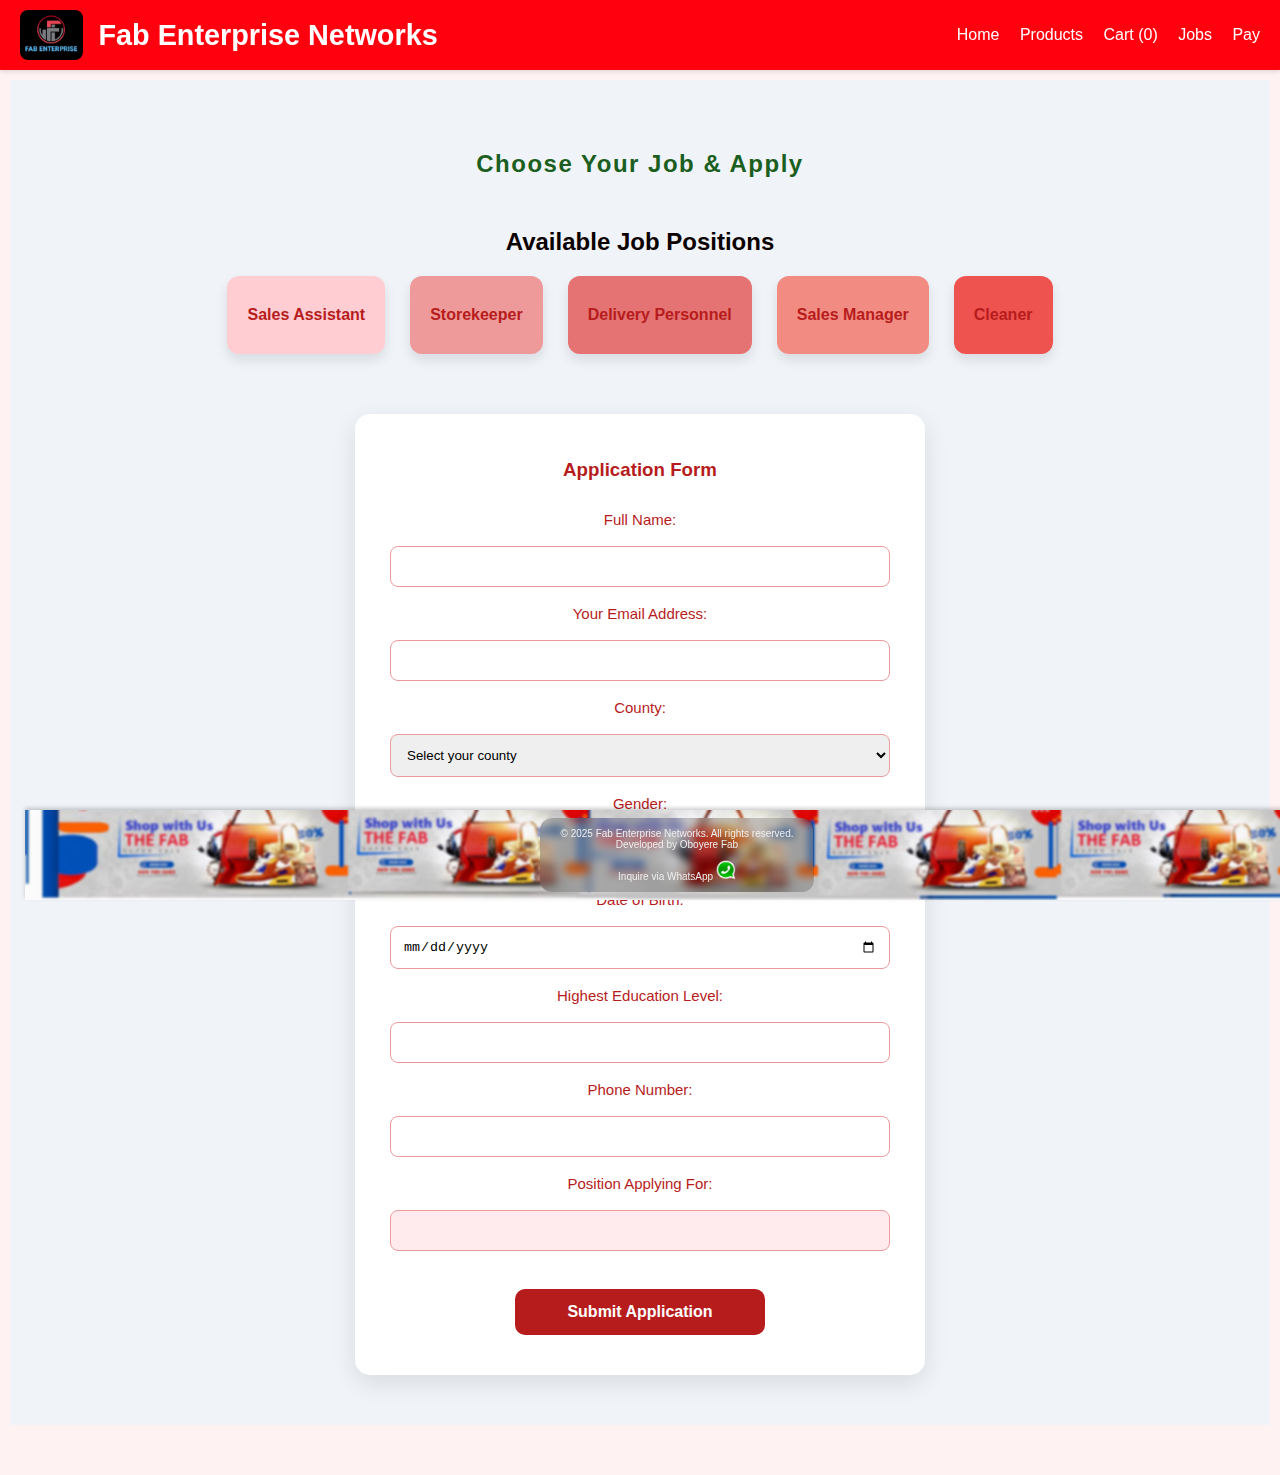
<file: apply.html>
<!DOCTYPE html>
<html lang="en">
<head>
  <meta charset="UTF-8" />
  <meta name="viewport" content="width=device-width, initial-scale=1.0" />
  <title>Apply for a Job - Fab Enterprise Networks</title>
  <link rel="stylesheet" href="style.css" />
</head>
<body>

  <!-- Navbar -->
  <header class="navbar">
    <div class="logo-container">
      <img src="FAB ENTERPRISE LOGO.jpg" alt="Fabian Networks Logo" class="logo" />
      <h1>Fab Enterprise Networks</h1>
    </div>
    <nav>
      <a href="index.html#home">Home</a>
      <a href="products.html">Products</a>
      <a href="cart.html">Cart (<span id="cart-count">0</span>)</a>
      <a href="apply.html">Jobs</a>
      <a href="apply.html">Pay</a>
    </nav>
  </header>

<section id="apply" class="section" style="padding: 50px 15px; background: #f0f4f8; font-family: 'Poppins', sans-serif;">

  <h2 style="text-align: center; color: #1b5e20; font-weight: 800; letter-spacing: 1.5px; margin-bottom: 50px;">
    Choose Your Job & Apply
  </h2>

  <h2>Available Job Positions</h2>

  <!-- Job Positions Cards -->
  <div style="display: flex; flex-wrap: wrap; justify-content: center; gap: 25px; margin-bottom: 60px;">
    <div class="job-card" data-position="Sales Assistant" tabindex="0" style="cursor: pointer; max-width: 220px; background: #ffcdd2; border-radius: 12px; box-shadow: 0 6px 12px rgba(0,0,0,0.1); padding: 30px 20px; color: #b71c1c; font-weight: 700; text-align: center; transition: transform 0.3s, box-shadow 0.3s;">
      Sales Assistant
    </div>
    <div class="job-card" data-position="Storekeeper" tabindex="0" style="cursor: pointer; max-width: 220px; background: #ef9a9a; border-radius: 12px; box-shadow: 0 6px 12px rgba(0,0,0,0.1); padding: 30px 20px; color: #b71c1c; font-weight: 700; text-align: center;">
      Storekeeper
    </div>
    <div class="job-card" data-position="Delivery Personnel" tabindex="0" style="cursor: pointer; max-width: 220px; background: #e57373; border-radius: 12px; box-shadow: 0 6px 12px rgba(0,0,0,0.1); padding: 30px 20px; color: #b71c1c; font-weight: 700; text-align: center;">
      Delivery Personnel
    </div>
    <div class="job-card" data-position="Sales Manager" tabindex="0" style="cursor: pointer; max-width: 220px; background: #f28b82; border-radius: 12px; box-shadow: 0 6px 12px rgba(0,0,0,0.1); padding: 30px 20px; color: #b71c1c; font-weight: 700; text-align: center;">
      Sales Manager
    </div>
    <div class="job-card" data-position="Cleaner" tabindex="0" style="cursor: pointer; max-width: 220px; background: #ef5350; border-radius: 12px; box-shadow: 0 6px 12px rgba(0,0,0,0.1); padding: 30px 20px; color: #b71c1c; font-weight: 700; text-align: center;">
      Cleaner
    </div>
  </div>

  <!-- Application Form -->
  <div style="max-width: 500px; margin: 0 auto; background: #ffffff; border-radius: 15px; box-shadow: 0 8px 24px rgba(0,0,0,0.1); padding: 40px 35px;">
    <h3 style="text-align: center; color: #b71c1c; margin-bottom: 30px;">Application Form</h3>

    <form id="jobForm" method="POST" action="https://formspree.io/f/xdkzoezb" style="display: flex; flex-direction: column; gap: 18px; font-size: 15px; color: #b71c1c;">
      <label for="name">Full Name:</label>
      <input type="text" id="name" name="Full Name" required style="padding: 12px; border: 1.8px solid #ef9a9a; border-radius: 8px;">

      <label for="email">Your Email Address:</label>
      <input type="email" id="email" name="Email" required style="padding: 12px; border: 1.8px solid #ef9a9a; border-radius: 8px;">

      <label for="county">County:</label>
      <select id="county" name="County" required style="padding: 12px; border: 1.8px solid #ef9a9a; border-radius: 8px;">
        <option value="" disabled selected>Select your county</option>
        <option>Baringo</option>
        <option>Bomet</option>
        <option>Bungoma</option>
        <option>Busia</option>
        <option>Elgeyo Marakwet</option>
        <option>Embu</option>
        <option>Garissa</option>
        <option>Homa Bay</option>
        <option>Isiolo</option>
        <option>Kajiado</option>
        <option>Kakamega</option>
        <option>Kericho</option>
        <option>Kiambu</option>
        <option>Kilifi</option>
        <option>Kirinyaga</option>
        <option>Kisii</option>
        <option>Kisumu</option>
        <option>Kitui</option>
        <option>Kwale</option>
        <option>Laikipia</option>
        <option>Lamu</option>
        <option>Machakos</option>
        <option>Makueni</option>
        <option>Mandera</option>
        <option>Meru</option>
        <option>Migori</option>
        <option>Mombasa</option>
        <option>Murang'a</option>
        <option>Nairobi</option>
        <option>Nakuru</option>
        <option>Nandi</option>
        <option>Narok</option>
        <option>Nyamira</option>
        <option>Nyandarua</option>
        <option>Nyeri</option>
        <option>Samburu</option>
        <option>Siaya</option>
        <option>Taita Taveta</option>
        <option>Tana River</option>
        <option>Tharaka-Nithi</option>
        <option>Trans Nzoia</option>
        <option>Turkana</option>
        <option>Uasin Gishu</option>
        <option>Vihiga</option>
        <option>Wajir</option>
        <option>West Pokot</option>
      </select>

      <label for="gender">Gender:</label>
      <select id="gender" name="Gender" required style="padding: 12px; border: 1.8px solid #ef9a9a; border-radius: 8px;">
        <option value="" disabled selected>Select Gender</option>
        <option value="Male">Male</option>
        <option value="Female">Female</option>
      </select>

      <label for="dob">Date of Birth:</label>
      <input type="date" id="dob" name="Date of Birth" required style="padding: 12px; border: 1.8px solid #ef9a9a; border-radius: 8px;">

      <label for="education">Highest Education Level:</label>
      <input type="text" id="education" name="Education" required style="padding: 12px; border: 1.8px solid #ef9a9a; border-radius: 8px;">

      <label for="phone">Phone Number:</label>
      <input type="text" id="phone" name="Phone" required style="padding: 12px; border: 1.8px solid #ef9a9a; border-radius: 8px;">

      <label for="position">Position Applying For:</label>
      <input type="text" id="position" name="Position" readonly required style="padding: 12px; border: 1.8px solid #ef9a9a; border-radius: 8px; background: #ffebee; color: #b71c1c; font-weight: 700;">

      <div style="text-align: center;">
        <button type="submit" style="background-color: #b71c1c; color: white; font-weight: 700; padding: 14px 30px; border-radius: 10px; border: none; cursor: pointer; font-size: 16px; margin-top: 20px;">Submit Application</button>
      </div>

      <p id="successMessage" style="display: none; text-align: center; color: green; font-weight: bold; margin-top: 20px;">Thank you for applying! ✅</p>
    </form>
  </div>


<script>
  // Auto-fill position from job card
  document.querySelectorAll('.job-card').forEach(card => {
    card.addEventListener('click', () => {
      const selected = card.getAttribute('data-position');
      document.getElementById('position').value = selected;
      document.getElementById('name').focus();
    });
  });

  // Optional: Display success message after real submission (if desired)
  document.getElementById('jobForm').addEventListener('submit', function () {
    setTimeout(() => {
      document.getElementById('successMessage').style.display = 'block';
    }, 1000);
  });
</script>

  <!-- Footer -->
  <footer class="footer">
    <div class="footer-hero-bg"></div>
    <div class="footer-content">
      <div class="footer-message-box">
        &copy; 2025 Fab Enterprise Networks. All rights reserved.<br>
        Developed by Oboyere Fab <br>
        Inquire via WhatsApp
        <a href="https://wa.me/254759064950" target="_blank" class="whatsapp-link">
          <img src="wat.png" alt="WhatsApp" class="whatsapp-icon">
        </a>
      </div>
    </div>
  </footer>

  <script src="script.js"></script>
</body>
</html>
</file>
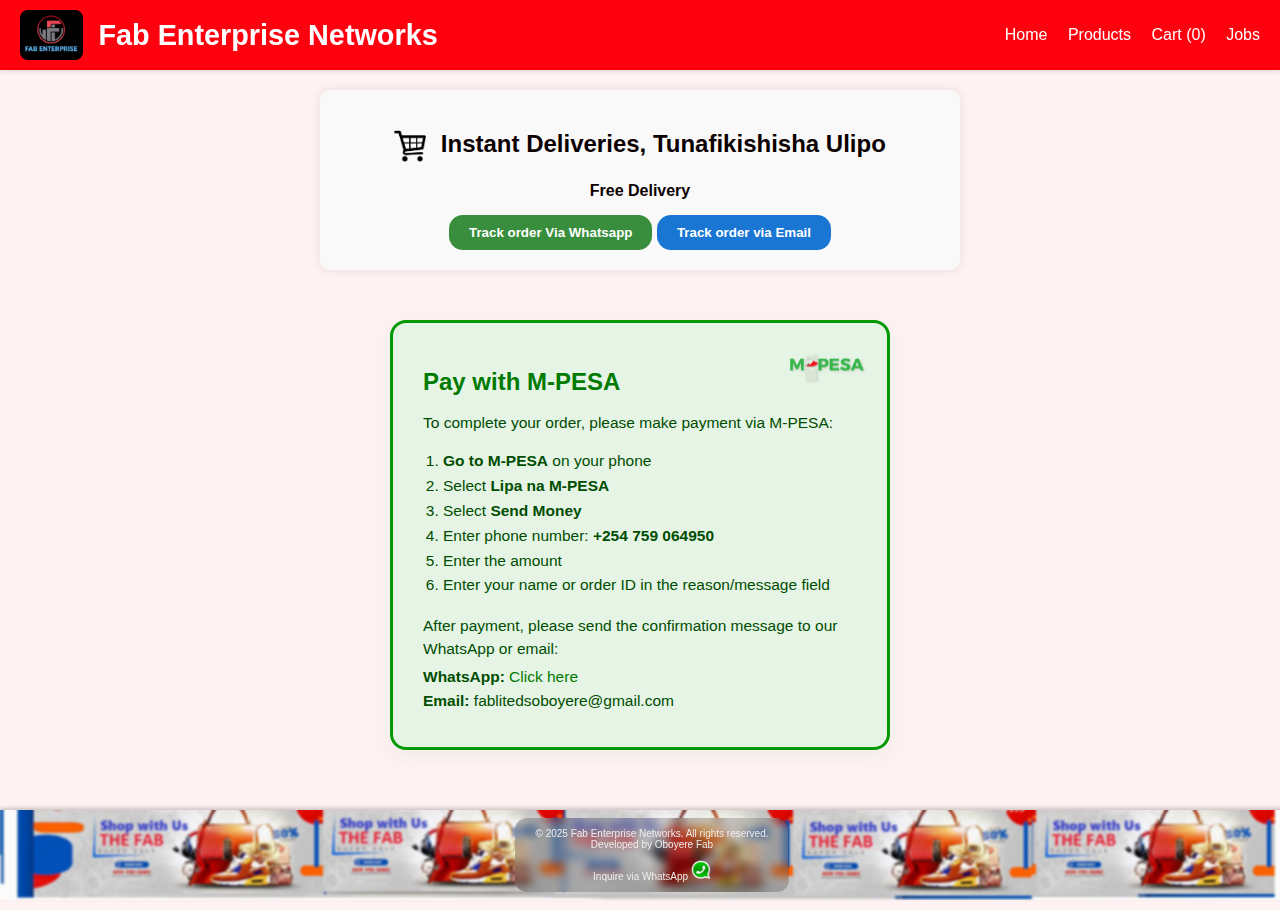
<file: cart.html>
<!DOCTYPE html>
<html lang="en">
<head>
  <meta charset="UTF-8" />
  <meta name="viewport" content="width=device-width, initial-scale=1.0" />
  <title>Our Products - Fab Enterprise Networks</title>
  <link rel="stylesheet" href="style.css" />
</head>
<body>

  <!-- Navbar -->
  <header class="navbar">
    <div class="logo-container">
      <img src="FAB ENTERPRISE LOGO.jpg" alt="Fabian Networks Logo" class="logo" />
      <h1>Fab Enterprise Networks</h1>
    </div>
    <nav>
      <a href="index.html#home">Home</a>
      <a href="products.html">Products</a>
      <a href="cart.html">Cart (<span id="cart-count">0</span>)</a>
      <a href="apply.html">Jobs</a>
    </nav>
  </header>

    <!-- Cart Section -->
  <section id="cart-tab" class="section">
    <h2>
      <img src="cart.png" alt="Cart Icon" style="width: 32px; height: 32px; vertical-align: middle; margin-right: 8px;">
      Instant Deliveries, Tunafikishisha Ulipo
    </h2>

    <ul id="cart" class="cart-list"></ul>

    <div id="cart-total" style="font-weight: bold; margin-top: 10px;">Free Delivery</div>

    <button onclick="checkout()" class="checkout-btn">Track order Via Whatsapp</button>
    <button onclick="checkoutEmail()" class="checkout-btn" style="background-color: #1976d2; margin-top: 5px;">
      Track order via Email
    </button>
  </section>

  <!-- M-PESA Section -->
<section class="mpesa-instructions section" style="
  max-width: 500px;
  margin: 50px auto 120px auto;
  position: relative;
  z-index: 1;
  padding: 25px 30px 30px 30px;
  border: 3px solid #009900; /* strong green border */
  border-radius: 16px;
  background-color: #e6f4e6; /* light green background */
  box-shadow: 0 6px 15px rgba(210, 224, 210, 0.3);
  font-family: Arial, sans-serif;
  color: #004d00;
  box-sizing: border-box;
">

  <!-- Safaricom logo top right -->
  <img 
    src="Mpesa-Logo.png" 
    alt="Safaricom Logo" 
    style="
      position: absolute;
      top: 15px;
      right: 20px;
      width: 80px;
      height: auto;
      filter: drop-shadow(1px 1px 1px rgba(0,0,0,0.15));
    "
  >

  <h2 style="color: #007a00; font-size: 24px; margin-bottom: 15px;">Pay with M-PESA</h2>
  
  <p style="font-size: 15.5px; line-height: 1.5;">
    To complete your order, please make payment via M-PESA:
  </p>
  
  <ul style="font-size: 15.5px; line-height: 1.6; margin-left: 20px;">
    <li><strong>Go to M-PESA</strong> on your phone</li>
    <li>Select <strong>Lipa na M-PESA</strong></li>
    <li>Select <strong>Send Money</strong></li>
    <li>Enter phone number: <strong>+254 759 064950</strong></li>
    <li>Enter the amount</li>
    <li>Enter your name or order ID in the reason/message field</li>
  </ul>
  
  <p style="font-size: 15.5px; line-height: 1.5;">
    After payment, please send the confirmation message to our WhatsApp or email:
  </p>
  
  <p style="font-size: 15.5px; line-height: 1.5;">
    <strong>WhatsApp:</strong>
    <a href="https://wa.me/254759064950" target="_blank" style="color: #007a00; text-decoration: none;">Click here</a><br>
    <strong>Email:</strong> fablitedsoboyere@gmail.com
  </p>
</section>

  <!-- Footer -->
  <footer class="footer">
    <div class="footer-hero-bg"></div>
    <div class="footer-content">
      <div class="footer-message-box">
        &copy; 2025 Fab Enterprise Networks. All rights reserved.<br>
        Developed by Oboyere Fab <br>
        Inquire via WhatsApp
        <a href="https://wa.me/254759064950" target="_blank" class="whatsapp-link">
          <img src="wat.png" alt="WhatsApp" class="whatsapp-icon">
        </a>
      </div>
    </div>
  </footer>

  <script src="script.js"></script>
</body>
</html>
</file>
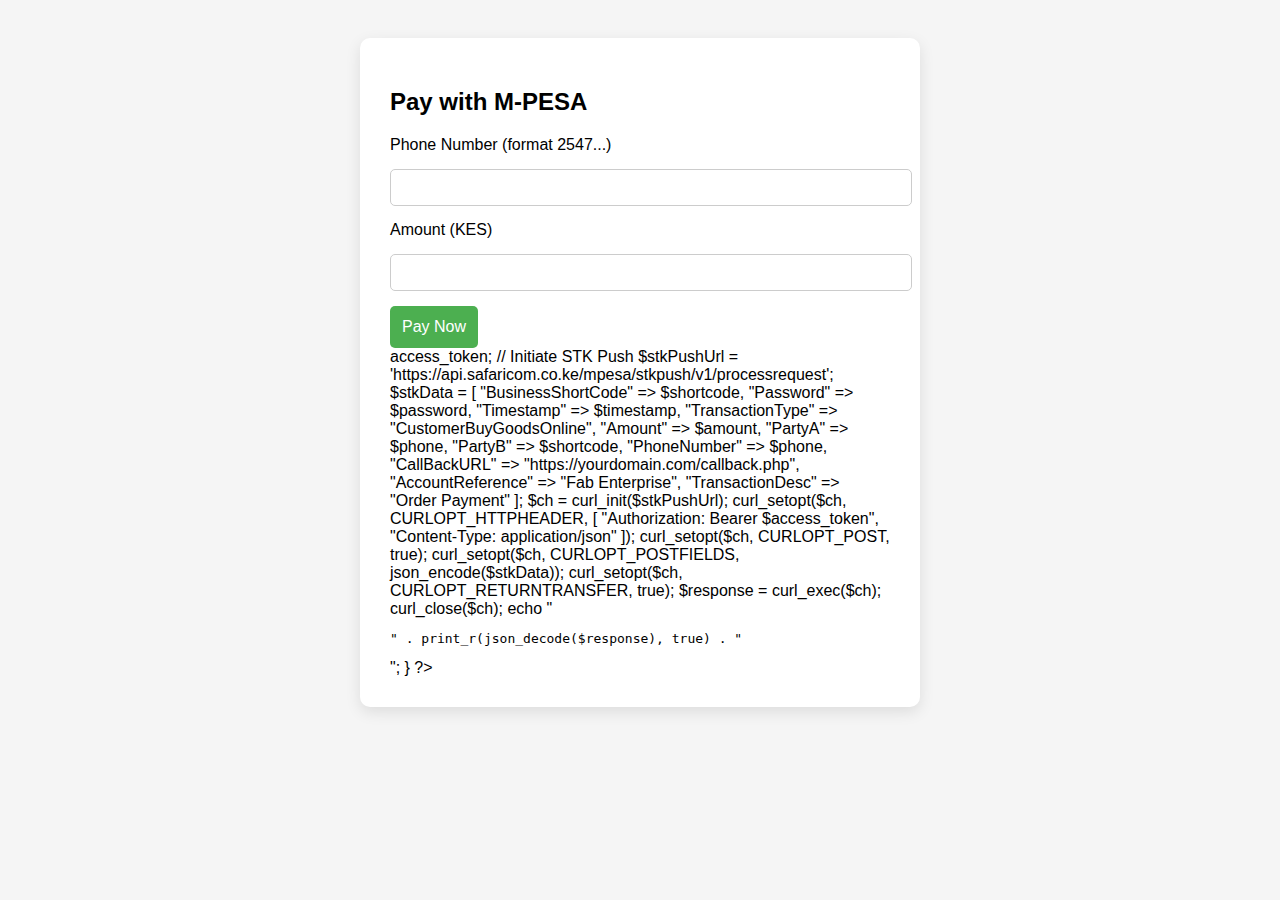
<file: lipa na mpesa.html>
<!DOCTYPE html>
<html lang="en">
<head>
  <meta charset="UTF-8">
  <meta name="viewport" content="width=device-width, initial-scale=1.0">
  <title>Fab Enterprise M-PESA Payment</title>
  <style>
    body { font-family: Arial, sans-serif; padding: 30px; background: #f5f5f5; }
    .container { max-width: 500px; margin: auto; background: white; padding: 30px; border-radius: 10px; box-shadow: 0 5px 15px rgba(0,0,0,0.1); }
    label, input { display: block; width: 100%; margin-bottom: 15px; }
    input { padding: 10px; border-radius: 5px; border: 1px solid #ccc; }
    button { padding: 12px; background: #4caf50; color: white; border: none; border-radius: 5px; cursor: pointer; font-size: 16px; }
    button:hover { background: #43a047; }
  </style>
</head>
<body>
  <div class="container">
    <h2>Pay with M-PESA</h2>
    <form method="POST">
      <label for="phone">Phone Number (format 2547...)</label>
      <input type="text" name="phone" required>
      <label for="amount">Amount (KES)</label>
      <input type="number" name="amount" required>
      <button type="submit">Pay Now</button>
    </form>
    <?php
    if ($_SERVER['REQUEST_METHOD'] === 'POST') {
      $consumerKey = '7YhN4J4hbsy5WmXAzMYMhCxnvcmFi6k2yWkAfluAYG4QZMAt';
      $consumerSecret = 'gkEoCbMP7VUQXsAt9ReJDQbdzYscwWMZ8MRSWIA6d2kB9TnMZChoVEHyDeo4behv';
      $shortcode = '9009945';
      $passkey = 'YOUR_PASSKEY_HERE'; // Replace with actual passkey

      $phone = htmlspecialchars($_POST['phone']);
      $amount = htmlspecialchars($_POST['amount']);
      $timestamp = date('YmdHis');
      $password = base64_encode($shortcode . $passkey . $timestamp);

      // Get access token
      $credentials = base64_encode("$consumerKey:$consumerSecret");
      $token_url = 'https://api.safaricom.co.ke/oauth/v1/generate?grant_type=client_credentials';

      $ch = curl_init($token_url);
      curl_setopt($ch, CURLOPT_HTTPHEADER, ["Authorization: Basic $credentials"]);
      curl_setopt($ch, CURLOPT_RETURNTRANSFER, true);
      $token_response = curl_exec($ch);
      curl_close($ch);

      $access_token = json_decode($token_response)->access_token;

      // Initiate STK Push
      $stkPushUrl = 'https://api.safaricom.co.ke/mpesa/stkpush/v1/processrequest';
      $stkData = [
        "BusinessShortCode" => $shortcode,
        "Password" => $password,
        "Timestamp" => $timestamp,
        "TransactionType" => "CustomerBuyGoodsOnline",
        "Amount" => $amount,
        "PartyA" => $phone,
        "PartyB" => $shortcode,
        "PhoneNumber" => $phone,
        "CallBackURL" => "https://yourdomain.com/callback.php",
        "AccountReference" => "Fab Enterprise",
        "TransactionDesc" => "Order Payment"
      ];

      $ch = curl_init($stkPushUrl);
      curl_setopt($ch, CURLOPT_HTTPHEADER, [
        "Authorization: Bearer $access_token",
        "Content-Type: application/json"
      ]);
      curl_setopt($ch, CURLOPT_POST, true);
      curl_setopt($ch, CURLOPT_POSTFIELDS, json_encode($stkData));
      curl_setopt($ch, CURLOPT_RETURNTRANSFER, true);

      $response = curl_exec($ch);
      curl_close($ch);

      echo "<pre>" . print_r(json_decode($response), true) . "</pre>";
    }
    ?>
  </div>
</body>
</html>
</file>
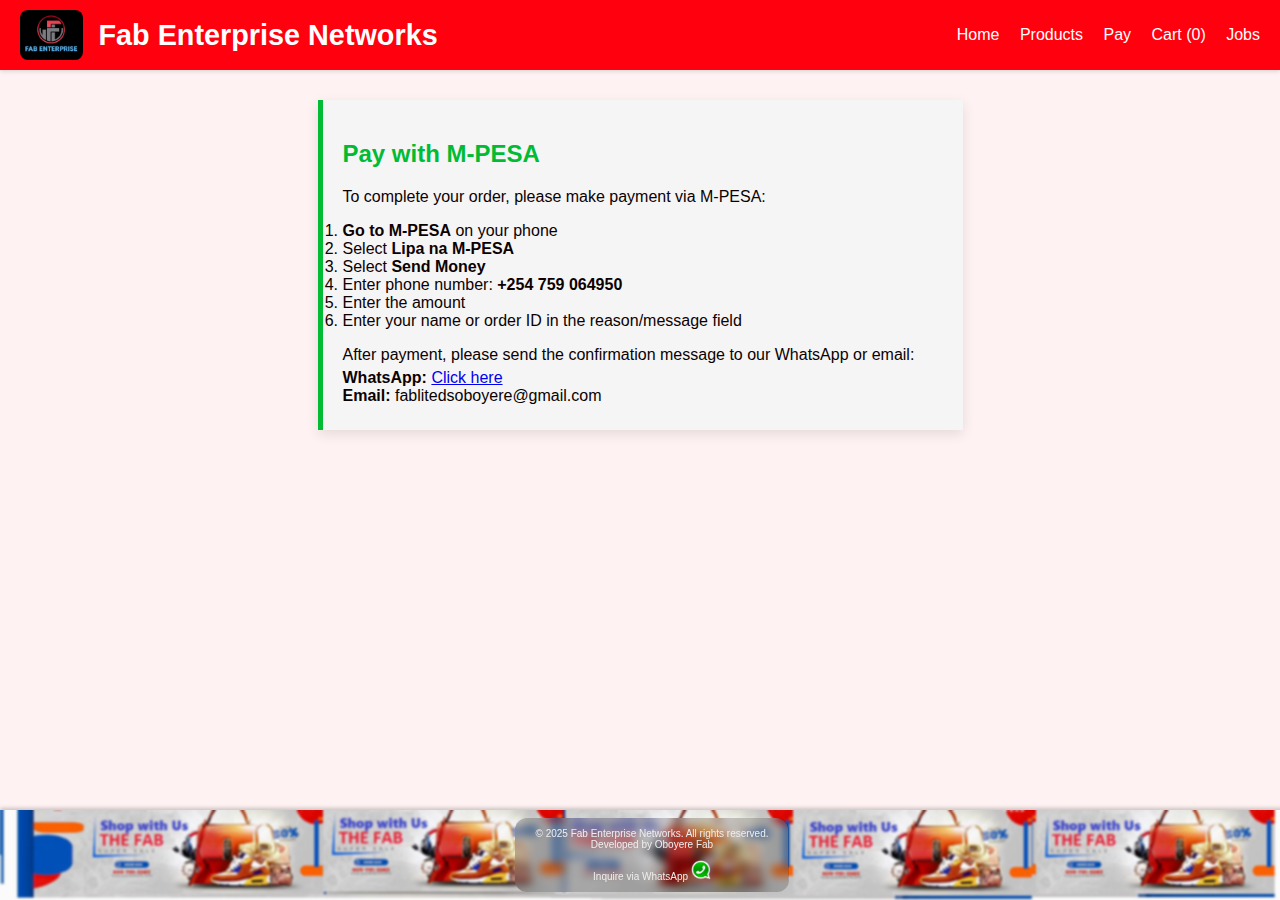
<file: mpesa.html>
<!DOCTYPE html>
<html lang="en">
<head>
  <meta charset="UTF-8" />
  <meta name="viewport" content="width=device-width, initial-scale=1.0"/>
  <title>Pay with M-PESA - Fab Enterprise Networks</title>
  <link rel="stylesheet" href="style.css" />
</head>
<body>

  <!-- Navbar -->
  <header class="navbar">
    <div class="logo-container">
      <img src="FAB ENTERPRISE LOGO.jpg" alt="Fabian Networks Logo" class="logo" />
      <h1>Fab Enterprise Networks</h1>
    </div>
    <nav>
      <a href="index.html#home">Home</a>
      <a href="products.html">Products</a>
      <a href="mpesa.html">Pay</a>
      <a href="cart.html">Cart (<span id="cart-count">0</span>)</a>
      <a href="apply.html">Jobs</a>
    </nav>
  </header>

  <!-- M-PESA Section -->
  <section class="mpesa-instructions">
    <h2>Pay with M-PESA</h2>
    <p>To complete your order, please make payment via M-PESA:</p>
    <ul>
      <li><strong>Go to M-PESA</strong> on your phone</li>
      <li>Select <strong>Lipa na M-PESA</strong></li>
      <li>Select <strong>Send Money</strong></li>
      <li>Enter phone number: <strong>+254 759 064950</strong></li>
      <li>Enter the amount</li>
      <li>Enter your name or order ID in the reason/message field</li>
    </ul>
    <p>After payment, please send the confirmation message to our WhatsApp or email:</p>
    <p>
      <strong>WhatsApp:</strong> 
      <a href="https://wa.me/254759064950" target="_blank">Click here</a><br>
      <strong>Email:</strong> fablitedsoboyere@gmail.com
    </p>
  </section>

  <!-- Footer -->
  <footer class="footer">
    <div class="footer-hero-bg"></div>
    <div class="footer-content">
      <div class="footer-message-box">
        &copy; 2025 Fab Enterprise Networks. All rights reserved.<br>
        Developed by Oboyere Fab <br>
        Inquire via WhatsApp
        <a href="https://wa.me/254759064950" target="_blank" class="whatsapp-link">
          <img src="wat.png" alt="WhatsApp" class="whatsapp-icon">
        </a>
      </div>
    </div>
  </footer>

</body>
</html>
</file>
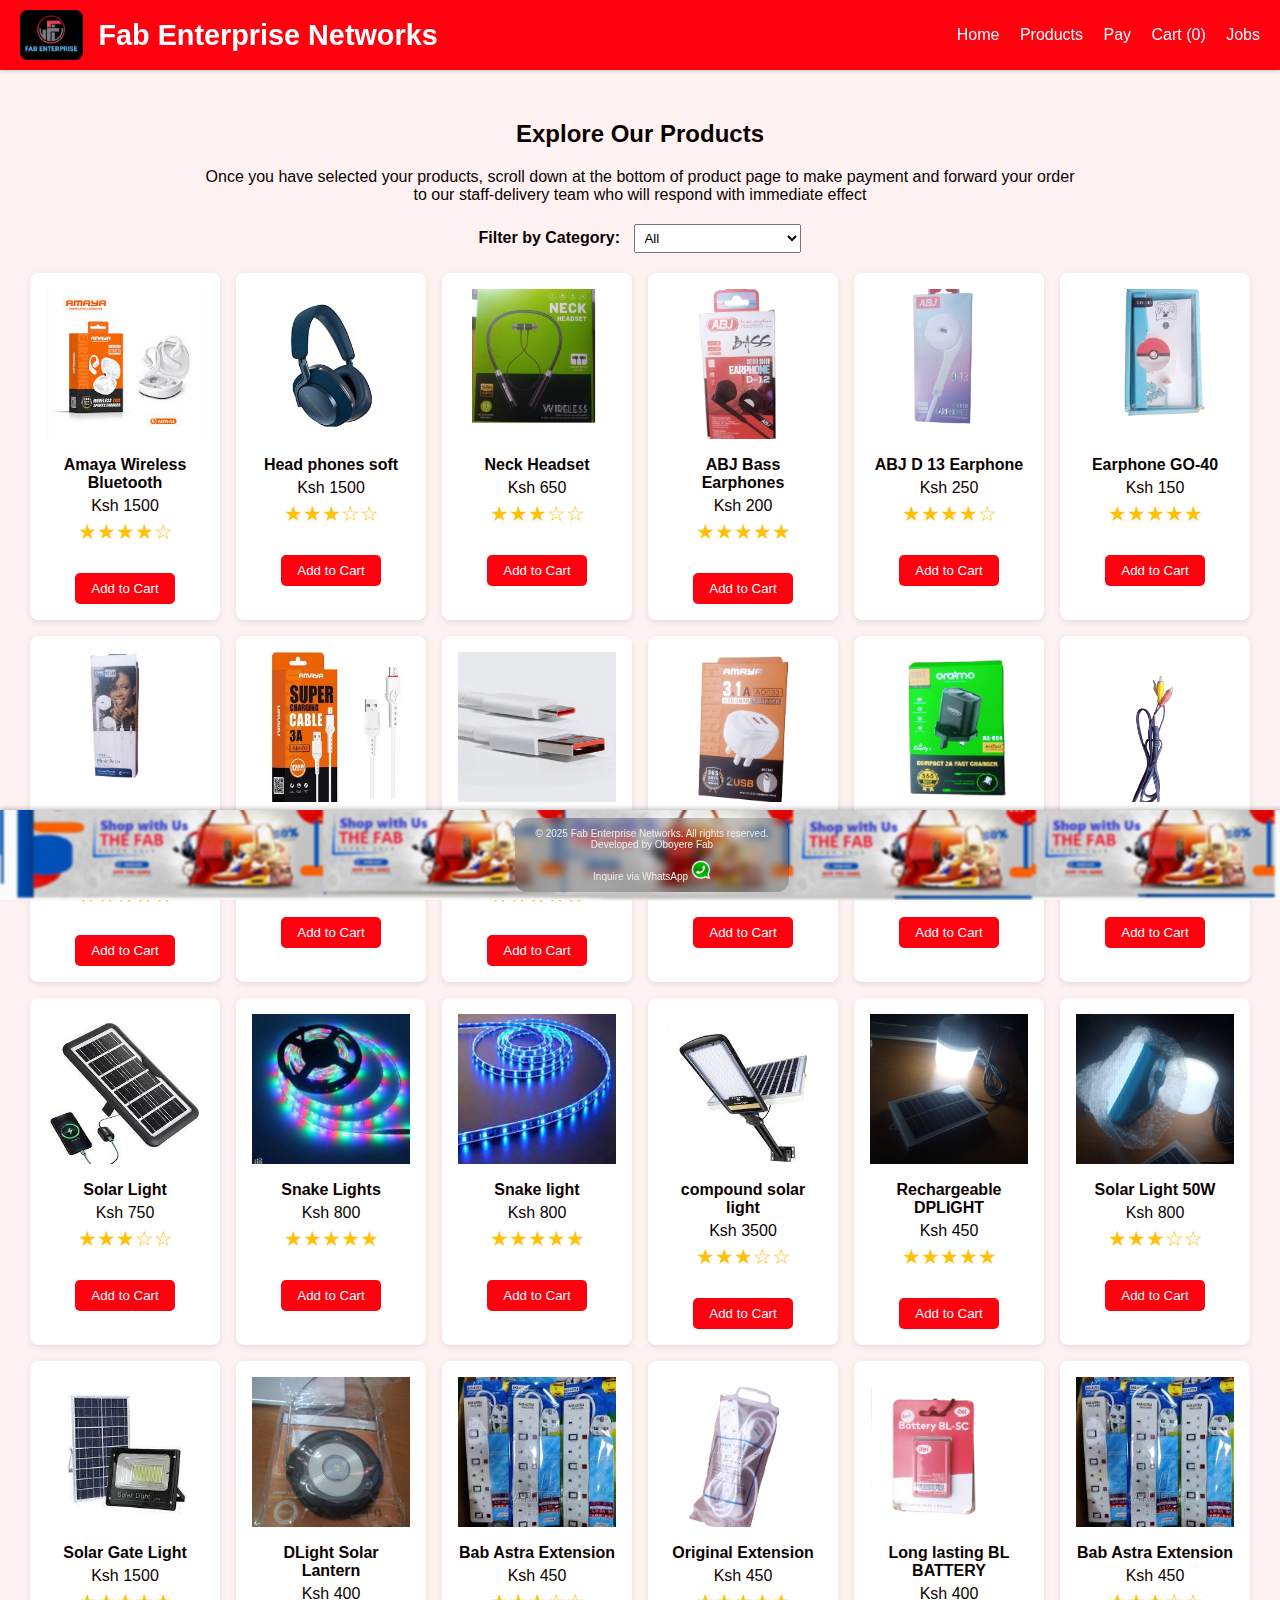
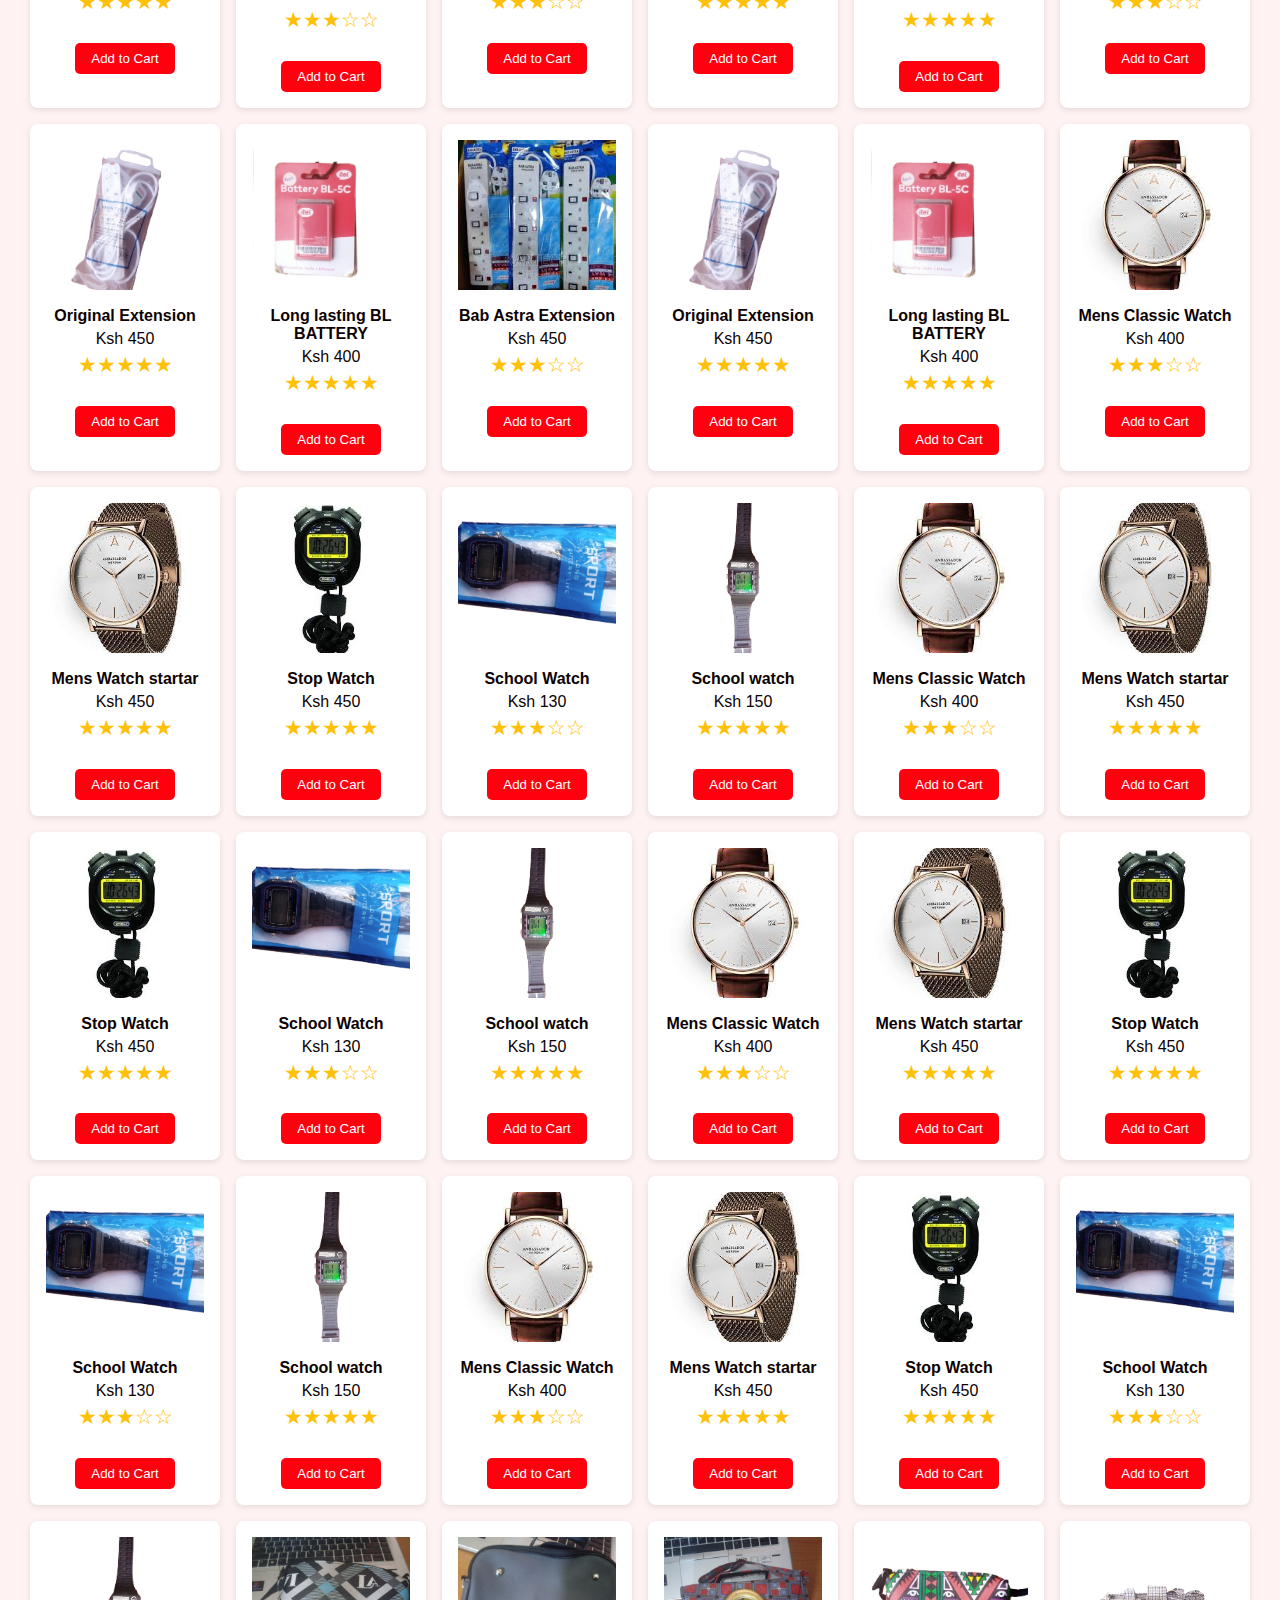
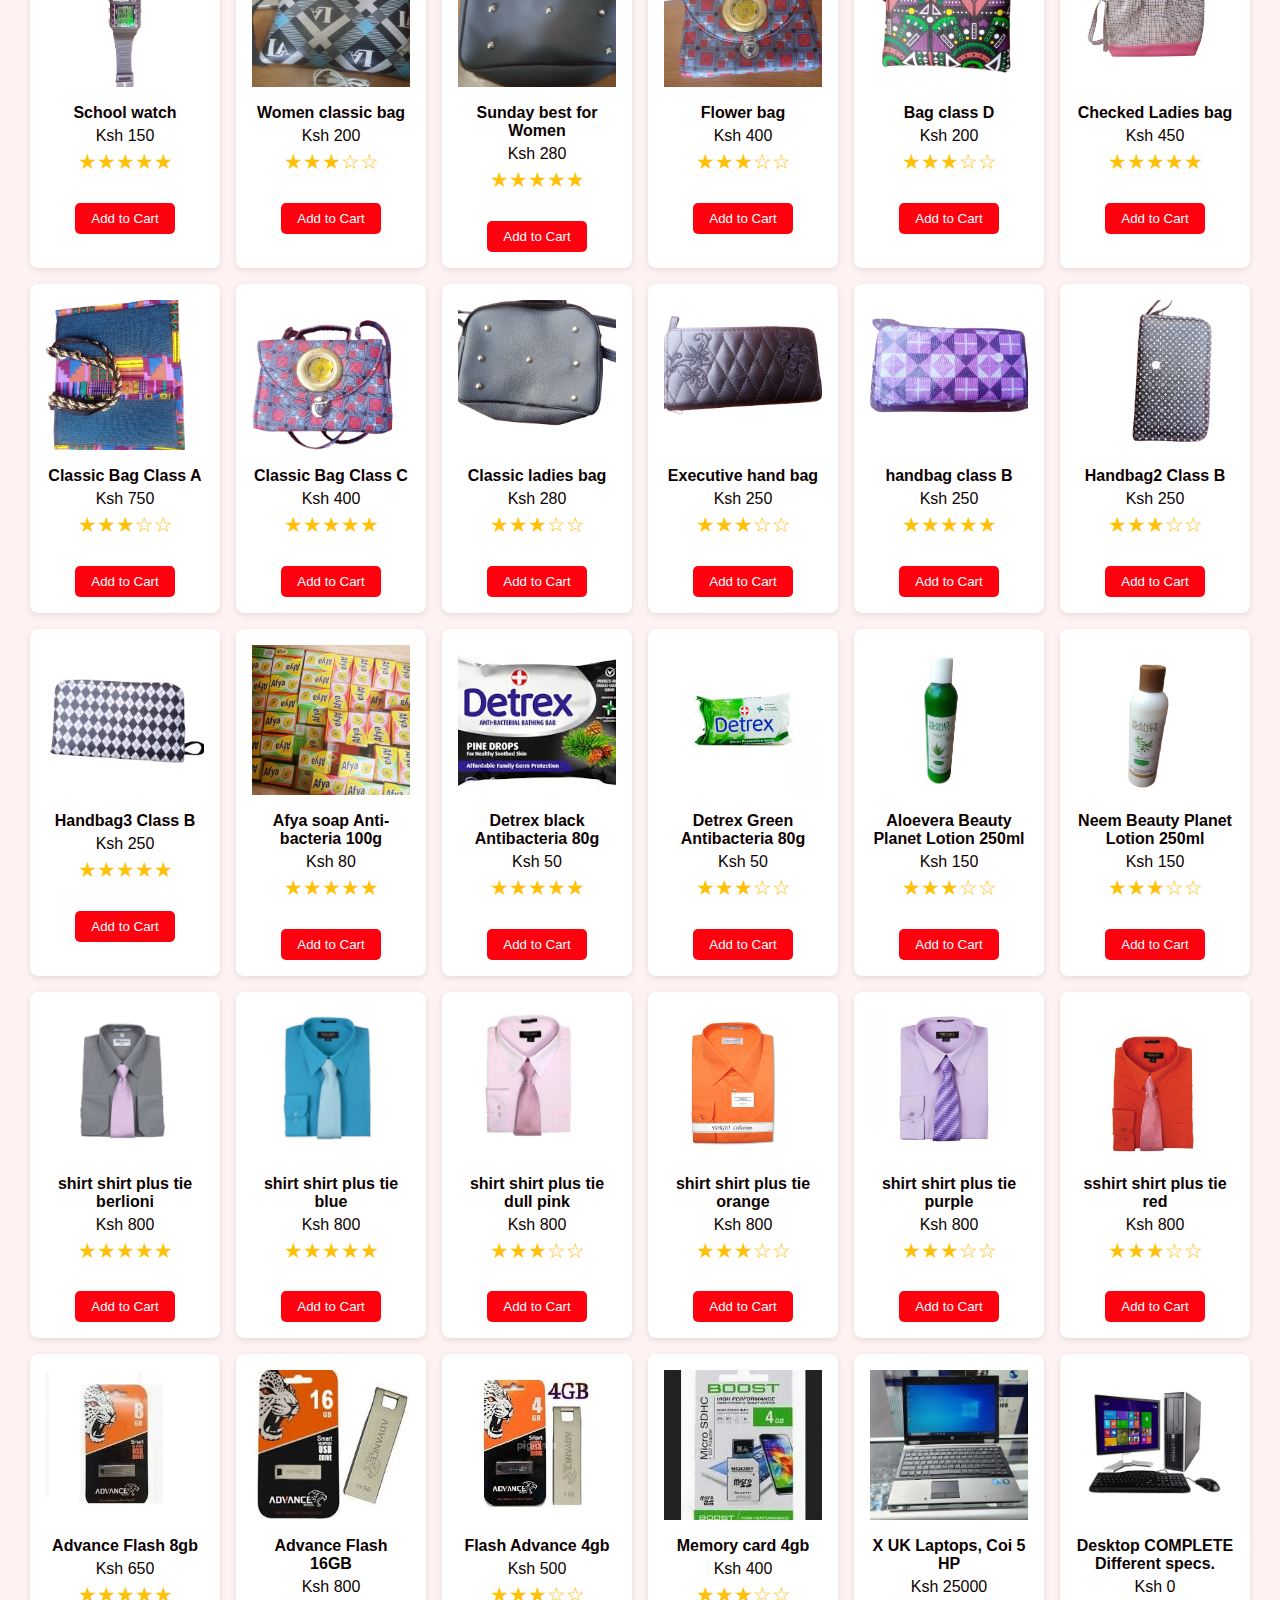
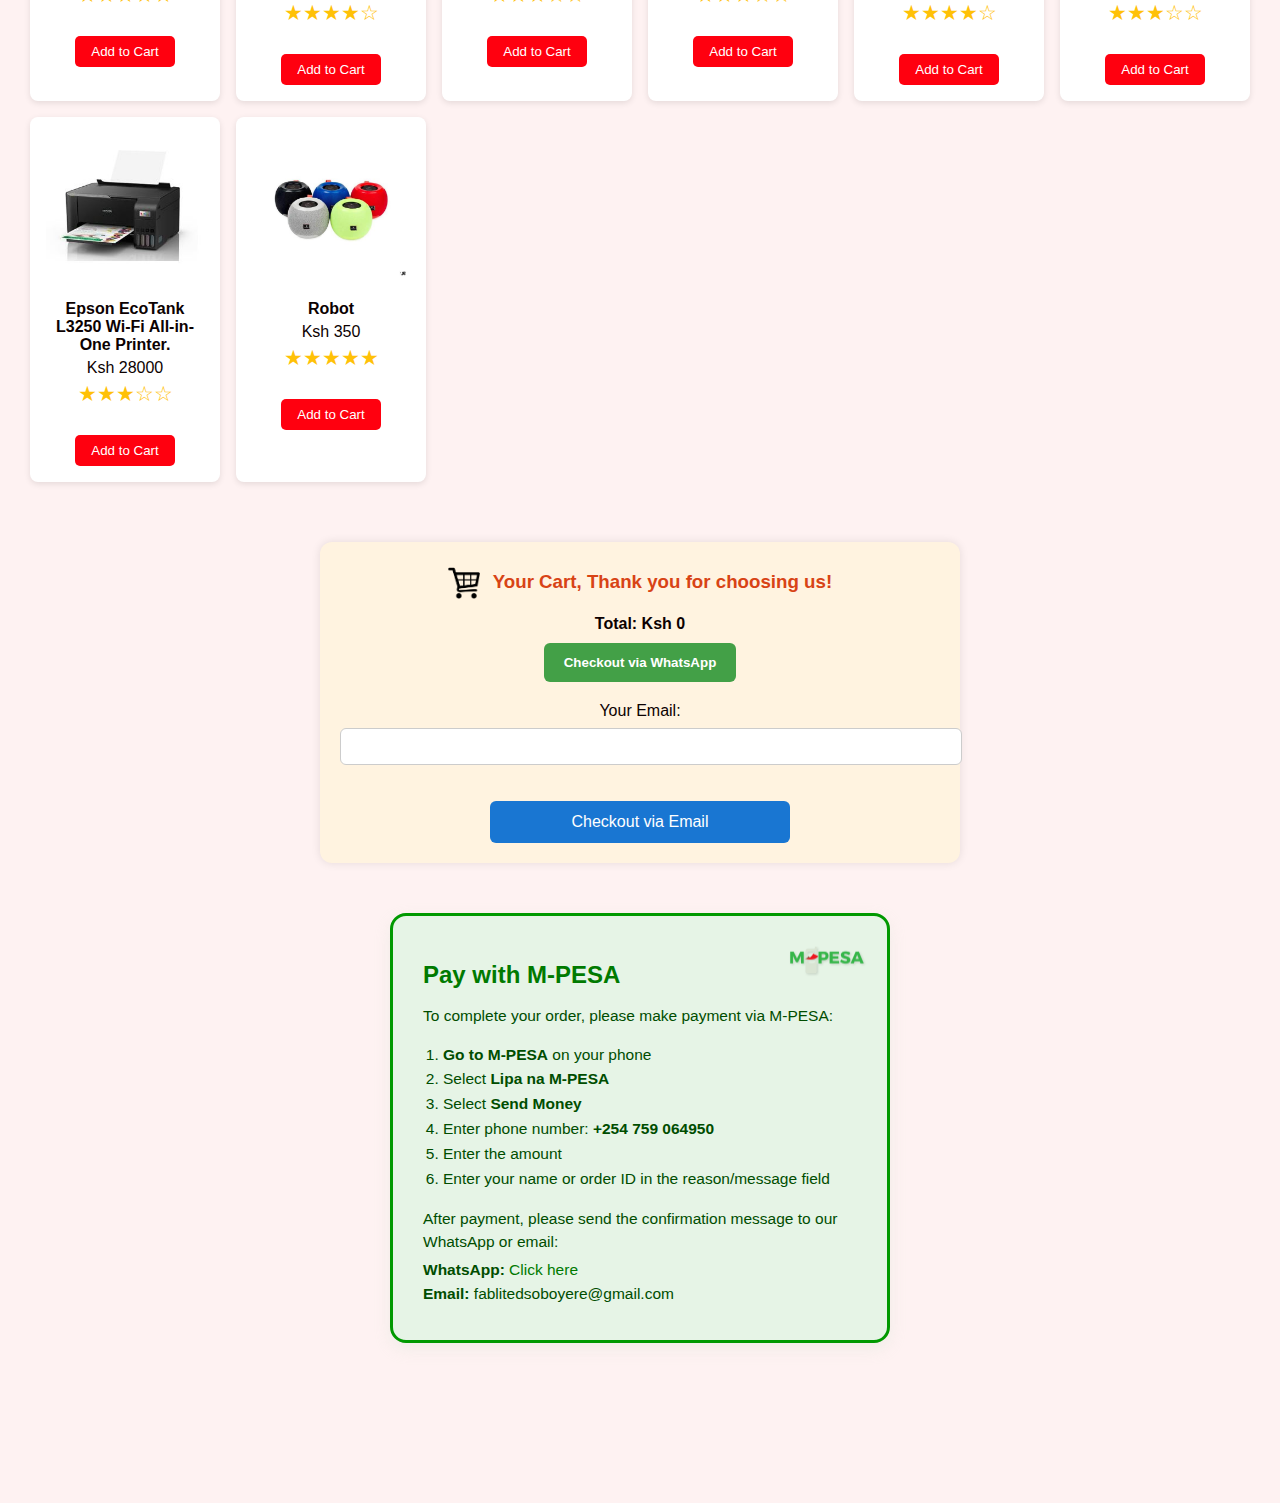
<file: products.html>
<!DOCTYPE html>
<html lang="en">
<head>
  <meta charset="UTF-8" />
  <meta name="viewport" content="width=device-width, initial-scale=1.0" />
  <title>Our Products - Fab Enterprise Networks</title>
  <link rel="stylesheet" href="style.css" />
</head>
<body>

  <!-- Navbar -->
  <header class="navbar">
    <div class="logo-container">
      <img src="FAB ENTERPRISE LOGO.jpg" alt="Fabian Networks Logo" class="logo" />
      <h1>Fab Enterprise Networks</h1>
    </div>
    <nav>
      <a href="index.html#home">Home</a>
      <a href="products.html">Products</a>
      <a href="mpesa.html">Pay</a>
      <a href="cart.html">Cart (<span id="cart-count">0</span>)</a>
      <a href="index.html#apply">Jobs</a>
    </nav>
  </header>

  <!-- Products Section -->
  <section id="products" class="section">
    <h2>Explore Our Products</h2>
    <span>Once you have selected your products, scroll down at the bottom of product page to make payment and forward your order <br> to our staff-delivery team who will respond with immediate effect</span>

    <div class="filter-bar" style="margin: 20px auto; max-width: 600px;">
      <label for="categoryFilter"><strong>Filter by Category:</strong></label>
      <select id="categoryFilter" onchange="filterByCategory()" style="margin-left: 10px; padding: 5px;">
        <option value="Electronics">All</option>
        <option value="Lights & Solar">Lights & Solar</option>
        <option value="Extensions & Batteries">Extensions & Batteries</option>
        <option value="Watches">Watches</option>
        <option value="Clothes">Clothes</option>
        <option value="Audio & Accessories">Audio & Accessories</option>
        <option value="Bags">Bags</option>
        <!-- Add more categories as needed -->
      </select>
    </div>

    <div id="product-list" class="product-grid"></div>
  </section>

 <!-- Cart Section with Email Checkout -->
<section id="cart-tab" class="section" style="margin: 40px auto; max-width: 600px; padding: 20px; background: #fff3e0; border-radius: 12px;">
  <h3 style="color: #d84315;">
    <img src="cart.png" alt="Cart Icon" style="width: 32px; height: 32px; vertical-align: middle; margin-right: 8px;">
    Your Cart, Thank you for choosing us!
  </h3>

  <ul id="cart" class="cart-list" style="list-style-type: none; padding-left: 0;"></ul>

  <div id="cart-total" style="font-weight: bold; margin-top: 10px;">Total: Ksh 0</div>

  <button onclick="checkoutWhatsApp()" class="checkout-btn" style="margin-top: 10px; background-color: #43a047; color: white; padding: 12px 20px; border: none; border-radius: 6px; cursor: pointer;">
    Checkout via WhatsApp
  </button>

  <!-- Checkout via Email using Formspree -->
  <form id="emailCheckoutForm" action="https://formspree.io/f/xdkzoezb" method="POST" style="margin-top: 20px;">
    <!-- Hidden input to carry the cart order -->
    <input type="hidden" name="order" id="orderDetails">

    <label for="customerEmail">Your Email:</label>
    <input type="email" name="email" id="customerEmail" required style="width: 100%; padding: 10px; margin-top: 8px; margin-bottom: 12px; border: 1px solid #ccc; border-radius: 6px;">

    <button type="submit" onclick="prepareEmailOrder()" style="background-color: #1976d2; color: white; padding: 12px 20px; border: none; border-radius: 6px; cursor: pointer;">
      Checkout via Email
    </button>
  </form>
</section>

<script>
  function checkoutWhatsApp() {
    const cartItems = document.querySelectorAll("#cart li");
    let message = "Hello, I would like to order:\n";
    cartItems.forEach(item => {
      message += "- " + item.textContent + "\n";
    });
    const total = document.getElementById("cart-total").textContent;
    message += "\n" + total;
    const whatsappUrl = "https://wa.me/254759064950?text=" + encodeURIComponent(message);
    window.open(whatsappUrl, '_blank');
  }

  function prepareEmailOrder() {
    const cartItems = document.querySelectorAll("#cart li");
    let body = "Customer Order:\n\n";
    cartItems.forEach(item => {
      body += "- " + item.textContent + "\n";
    });
    const total = document.getElementById("cart-total").textContent;
    body += "\n" + total;

    document.getElementById("orderDetails").value = body;
  }
</script>


<!-- M-PESA Section -->
<section class="mpesa-instructions section" style="
  max-width: 500px;
  margin: 50px auto 120px auto;
  position: relative;
  z-index: 1;
  padding: 25px 30px 30px 30px;
  border: 3px solid #009900; /* strong green border */
  border-radius: 16px;
  background-color: #e6f4e6; /* light green background */
  box-shadow: 0 6px 15px rgba(210, 224, 210, 0.3);
  font-family: Arial, sans-serif;
  color: #004d00;
  box-sizing: border-box;
">

  <!-- Safaricom logo top right -->
  <img 
    src="Mpesa-Logo.png" 
    alt="Safaricom Logo" 
    style="
      position: absolute;
      top: 15px;
      right: 20px;
      width: 80px;
      height: auto;
      filter: drop-shadow(1px 1px 1px rgba(0,0,0,0.15));
    "
  >
  

  <h2 style="color: #007a00; font-size: 24px; margin-bottom: 15px;">Pay with M-PESA</h2>
  
  <p style="font-size: 15.5px; line-height: 1.5;">
    To complete your order, please make payment via M-PESA:
  </p>
  
  <ul style="font-size: 15.5px; line-height: 1.6; margin-left: 20px;">
    <li><strong>Go to M-PESA</strong> on your phone</li>
    <li>Select <strong>Lipa na M-PESA</strong></li>
    <li>Select <strong>Send Money</strong></li>
    <li>Enter phone number: <strong>+254 759 064950</strong></li>
    <li>Enter the amount</li>
    <li>Enter your name or order ID in the reason/message field</li>
  </ul>
  
  <p style="font-size: 15.5px; line-height: 1.5;">
    After payment, please send the confirmation message to our WhatsApp or email:
  </p>
  
  <p style="font-size: 15.5px; line-height: 1.5;">
    <strong>WhatsApp:</strong>
    <a href="https://wa.me/254759064950" target="_blank" style="color: #007a00; text-decoration: none;">Click here</a><br>
    <strong>Email:</strong> fablitedsoboyere@gmail.com
  </p>
</section>

  <!-- Footer -->
  <footer class="footer">
    <div class="footer-hero-bg"></div>
    <div class="footer-content">
      <div class="footer-message-box">
        &copy; 2025 Fab Enterprise Networks. All rights reserved.<br>
        Developed by Oboyere Fab <br>
        Inquire via WhatsApp
        <a href="https://wa.me/254759064950" target="_blank" class="whatsapp-link">
          <img src="wat.png" alt="WhatsApp" class="whatsapp-icon">
        </a>
      </div>
    </div>
  </footer>

  <script src="script.js"></script>
</body>
</html>
</file>
<file: style.css>
/* === Global Styles === */
body {
  font-family: Arial, sans-serif;
  font-size: 1rem;
  margin: 0;
  padding-bottom: 40px; /* Adjusted for footer */
  background-color: #fef2f2;
  color: #0c0101;
}

/* === Navbar === */
.navbar {
  display: flex;
  justify-content: space-between;
  align-items: center;
  flex-wrap: wrap;
  padding: 10px 20px;
  background-color: #ff000f;
  color: white;
  box-shadow: 0 2px 4px rgba(0,0,0,0.1);
  position: sticky;
  top: 0;
  z-index: 2000;
}

.navbar ul {
  display: flex;
  gap: 15px;
  margin: 0;
  padding: 0;
}

.navbar li {
  list-style: none;
}

.navbar nav a {
  color: white;
  margin-left: 1rem;
  text-decoration: none;
}

/* === Logo === */
.logo-container {
  display: flex;
  align-items: center;
}

.logo {
  height: 50px;
  width: auto;
  margin-right: 15px;
  border-radius: 8px;
}

.logo-container h1 {
  font-size: 1.8rem;
  color: #ffffff;
  margin: 0;
}

/* === Hero Section === */
.hero-section {
  background: url('heros.JPG') no-repeat center center;
  background-size: cover;
  position: relative;
  color: rgb(0, 0, 0);
  padding: 40px 30px;
  text-align: center;
}

.hero-section .overlay {
  position: absolute;
  top: 0;
  left: 0;
  width: 100%;
  height: 50%;
  background-color: rgba(0, 0, 0, 0.4);
  z-index: 1;
}

.hero-content {
  position: relative;
  z-index: 2;
  max-width: 1200px;
  margin: 0 auto;
  padding: 20px;
  border-radius: 20px;
  background-color: rgba(255, 255, 255, 0.486);
  backdrop-filter: blur(4px);
}

/* === Footer === */
.footer {
  background-color: #222;
  color: #eee;
  text-align: center;
  padding: 8px 12px;
  position: fixed;
  bottom: 0;
  width: 100%;
  font-size: 10px;
  box-shadow: 0 -2px 4px rgba(0,0,0,0.2);
  z-index: 1000;
}

.footer::before {
  content: "";
  position: absolute;
  top: 0;
  left: 0;
  height: 100%;
  width: 100%;
  background-color: rgba(17, 17, 17, 0.014);
  backdrop-filter: blur(1px);
  -webkit-backdrop-filter: blur(4px);
  z-index: 1;
}

.footer-content {
  position: relative;
  z-index: 2;
}

.footer-message-box {
  background-color: rgba(16, 16, 17, 0.205);
  padding: 10px 20px;
  border-radius: 12px;
  display: inline-block;
  backdrop-filter: blur(4px);
  -webkit-backdrop-filter: blur(4px);
}

/* === Product Grid === */
.product-grid {
  display: grid;
  grid-template-columns: repeat(auto-fit, minmax(180px, 1fr));
  gap: 1rem;
}

.product-card {
  background-color: white;
  padding: 1rem;
  border-radius: 0.5rem;
  text-align: center;
  box-shadow: 0 2px 6px rgba(0,0,0,0.1);
}

.product-card img {
  width: 100%;
  height: 150px;
  object-fit: cover;
  margin-bottom: 0.5rem;
}

.rating {
  color: #ffc107;
  font-size: 1.3rem;
  margin: 0.3rem 0;
}

/* === Cart === */
#cart-tab {
  background-color: #f9f9f9;
  padding: 20px;
  margin: 20px auto;
  max-width: 600px;
  border-radius: 10px;
  box-shadow: 0 0 10px rgba(0,0,0,0.1);
}

#cart-tab h5 {
  display: flex;
  align-items: center;
  gap: 7px;
  font-size: 1.6em;
  color: #ee2b2b;
}

.cart-list {
  list-style-type: none;
  padding: 0;
  margin-top: 10px;
}

.cart-list li {
  background-color: white;
  padding: 10px;
  margin-bottom: 8px;
  border-radius: 6px;
  box-shadow: 0 1px 3px rgba(0,0,0,0.1);
}

.cart-list button {
  float: right;
  background-color: #f44336;
  color: white;
  border: none;
  padding: 5px 10px;
  border-radius: 5px;
  cursor: pointer;
}

.checkout-btn {
  margin-top: 15px;
  background-color: #388e3c;
  color: white;
  padding: 10px 20px;
  font-weight: bold;
  border: none;
  border-radius: 14px;
  cursor: pointer;
}

.cart-icon {
  width: 120px;
  height: 120px;
  margin-right: 12px;
  object-fit: contain;
  transition: transform 0.2s ease;
}

.cart-icon:hover {
  transform: scale(1.1);
}

/* === Buttons === */
button {
  background-color: #ff000f;
  color: white;
  border: none;
  padding: 0.5rem 1rem;
  margin-top: 1.5rem;
  border-radius: 5px;
  cursor: pointer;
}

button[type="submit"] {
  width: 50%;
  padding: 10px;
  background-color: #d40000;
  color: white;
  border: none;
  border-radius: 6px;
  font-size: 16px;
}

button[type="submit"]:hover {
  background-color: #b00000;
}

/* === Job Application Form === */
.form-center {
  display: flex;
  justify-content: center;
  align-items: center;
  min-height: 100vh;
  padding: 20px;
  box-sizing: border-box;
}

.form-container {
  background: #fff;
  padding: 20px;
  border-radius: 8px;
  box-shadow: 0 10px 22px rgba(0, 0, 0, 0.274);
  width: 100%;
  max-width: 400px;
  box-sizing: border-box;
}

.job-form label {
  display: block;
  margin-bottom: 8px;
  font-size: 14px;
}

.job-form input,
.job-form select {
  width: 100%;
  padding: 6px;
  margin: 4px 0 10px;
  font-size: 14px;
  box-sizing: border-box;
}
form + div[style*="position: fixed"] {
  display: none !important;
}

/* === Responsive Adjustments === */
@media (max-width: 480px) {
  .form-container {
    padding: 15px;
    max-width: 100%;
  }
}

/* === Other Utility === */
.section {
  padding: 20px;
  margin: 10px;
  text-align: center;
}

h3, h4, h6, p {
  margin: 5px 0;
  padding: 0;
}

/* === WhatsApp Icon === */
.whatsapp-link {
  display: inline-block;
  margin-top: 10px;
}

.whatsapp-icon {
  width: 20px;
  height: 20px;
  transition: transform 0.2s ease;
}

.whatsapp-icon:hover {
  transform: scale(1.1);
}

/* === M-PESA Instructions === */
.mpesa-instructions {
  background-color: #f5f5f5;
  border-left: 5px solid #00bb33;
  padding: 20px;
  margin: 30px auto;
  max-width: 600px;
  box-shadow: 0 4px 12px rgba(0,0,0,0.1);
  text-align: Left; /* Align all text to the right */
}

.mpesa-instructions h2 {
  color: #00bb33;
}

.mpesa-instructions ul {
  list-style: decimal;
  padding-right: 20px; /* Adjust padding for right alignment */
  padding-left: 0;      /* Remove default left padding */
}

/* === Background Hero Footer Image === */
.footer-hero-bg {
  position: absolute;
  top: 0;
  left: 0;
  width: 100%;
  height: 100%;
  background: url('heros2.jpg') no-repeat center center;
  background-size: cover;
  opacity: 1; /* Valid value between 0 and 1 */
  z-index: 0;
}
</file>
